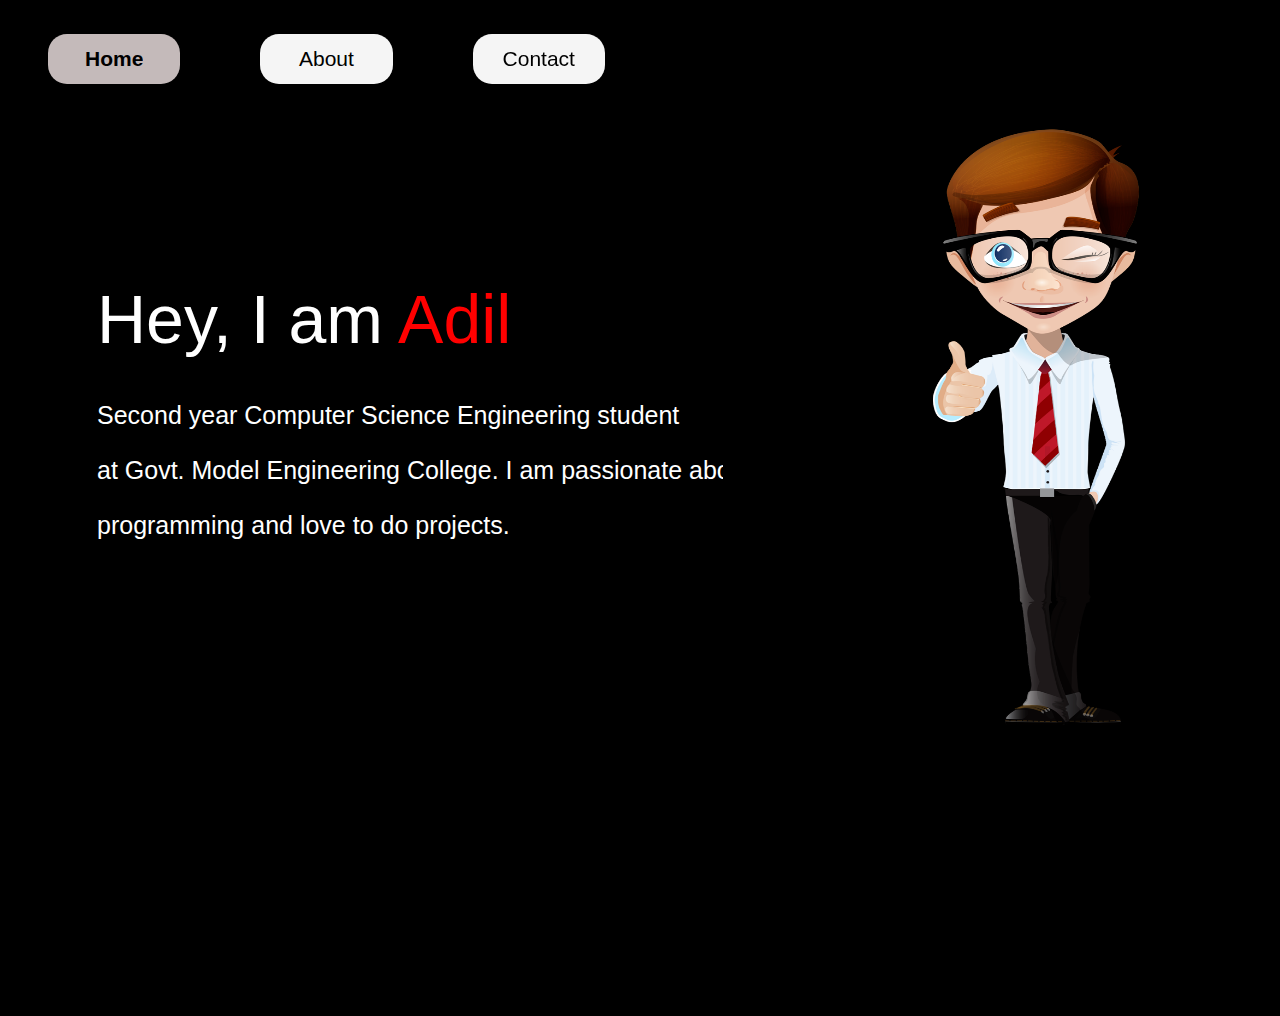
<file: index.html>
<!DOCTYPE html>
<html lang="en">
  <head>
    <meta charset="UTF-8" />
    <meta http-equiv="X-UA-Compatible" content="IE=edge" />
    <meta name="viewport" content="width=device-width, initial-scale=1.0" />
    <title>Adil</title>
</head>
<link rel="stylesheet" href="css/style.css">
  <body>
      <div class="navbar">
          <ul>
              <a href="#"><li class="item current"><b>Home</b></li></a>
              <a href="about.html"><li class="item">About</li></a>
              <a href="contact.html"><li class="item">Contact</li></a>
          </ul>
      </div>
      <div class="container2">
            <div class="container immg">
                <div class="title">
                    Hey, I am <font style="color: red;">Adil</font>
                </div>
                <div class="content">
                    Second year Computer Science Engineering student<br>at Govt. Model Engineering College. I am passionate about<br>programming and love to do projects.
                </div>
            </div>
            <div class="image immg">
                <img src="files/person.png" alt="">
            </div>
        </div>
  </body>
</html>
</file>
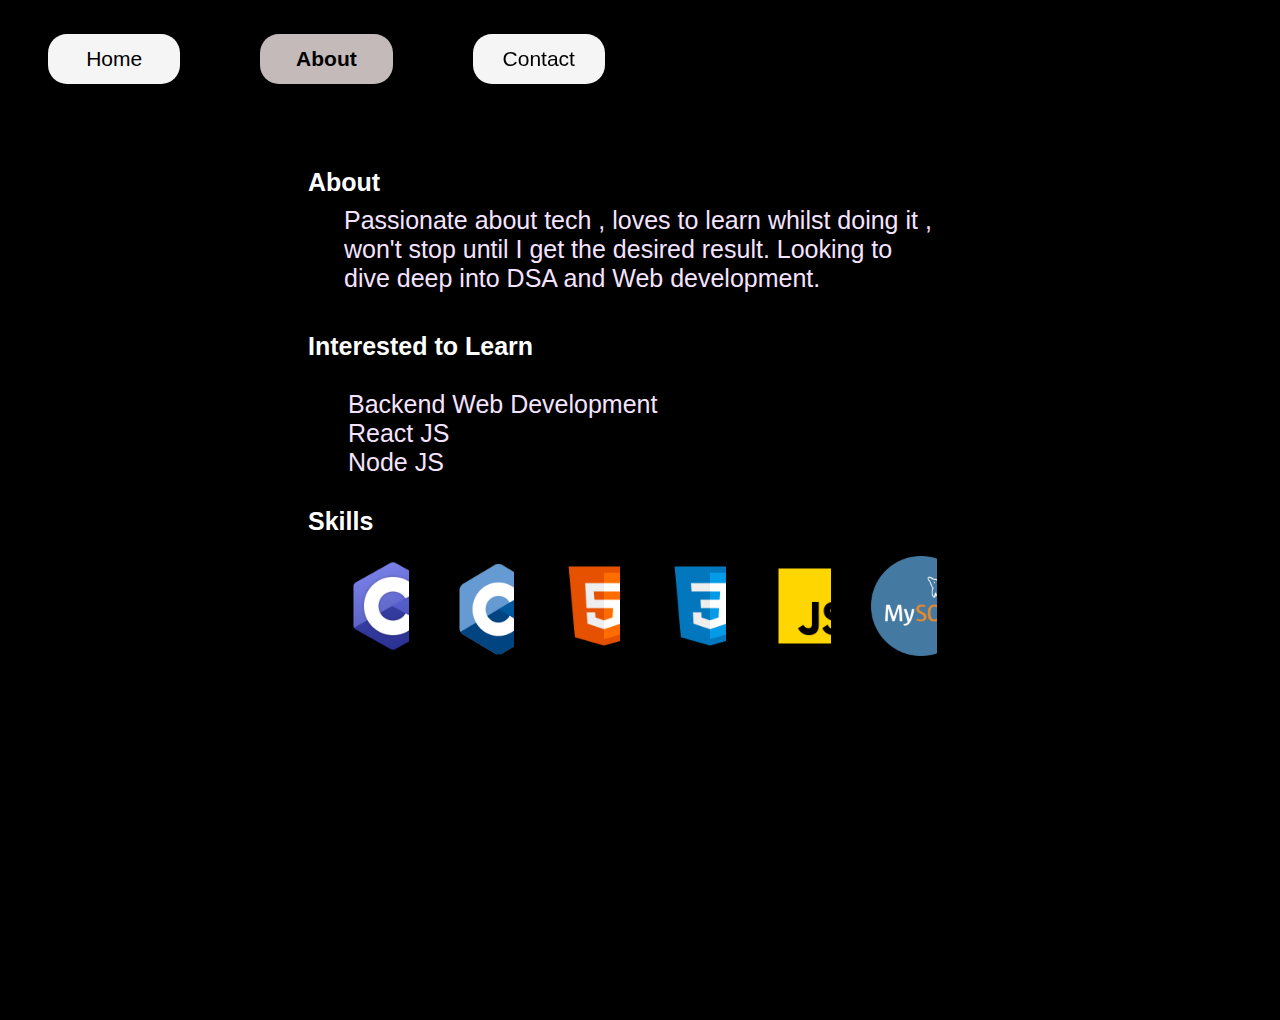
<file: about.html>
<!DOCTYPE html>
<html lang="en">
<head>
    <meta charset="UTF-8">
    <meta http-equiv="X-UA-Compatible" content="IE=edge">
    <meta name="viewport" content="width=device-width, initial-scale=1.0">
    <title>Adil</title>
</head>
<link rel="stylesheet" href="css/style3.css">
<body>
    <div class="navbar">
        <ul>
            <a href="index.html"><li class="item">Home</li></a>
            <a href="#"><li class="item current"><b>About</b></li></a>
            <a href="contact.html"><li class="item">Contact</li></a>
        </ul>
    </div>
    <div class="container"> 
        <div class="abo details">
            <div class="headings">
                About
            </div>
            <div class="headtext write">
                Passionate about tech , loves to learn whilst doing it , won't stop until I get the desired result.
                Looking to dive deep into DSA and Web development.
            </div>
        </div>
        <div class="interests details">
            <div class="headings">
                Interested to Learn 
            </div>
            <br>
            <div class="inter write">
                <li>Backend Web Development</li>
                <li>React JS</li>
                <li>Node JS</li>
            </div>
        </div>
        <div class="skills details">
            <div class="headings">
                Skills
            </div>
            <div class="logoskill write">
                <div class="logo">
                    <img src="files/about/c.png" alt="">
                </div>
                <div class="logo">
                    <img src="files/about/c++.png" alt="">
                </div>
                <div class="logo">
                    <img src="files/about/html.png" alt="">
                </div>
                <div class="logo">
                    <img src="files/about/css.png" alt="">
                </div>
                <div class="logo">
                    <img src="files/about/js.png" alt="">
                </div>
                <div class="logo">
                    <img src="files/about/sql.png" alt="">
                </div>
            </div>
        </div>
    </div>

</body>
</html>
</file>
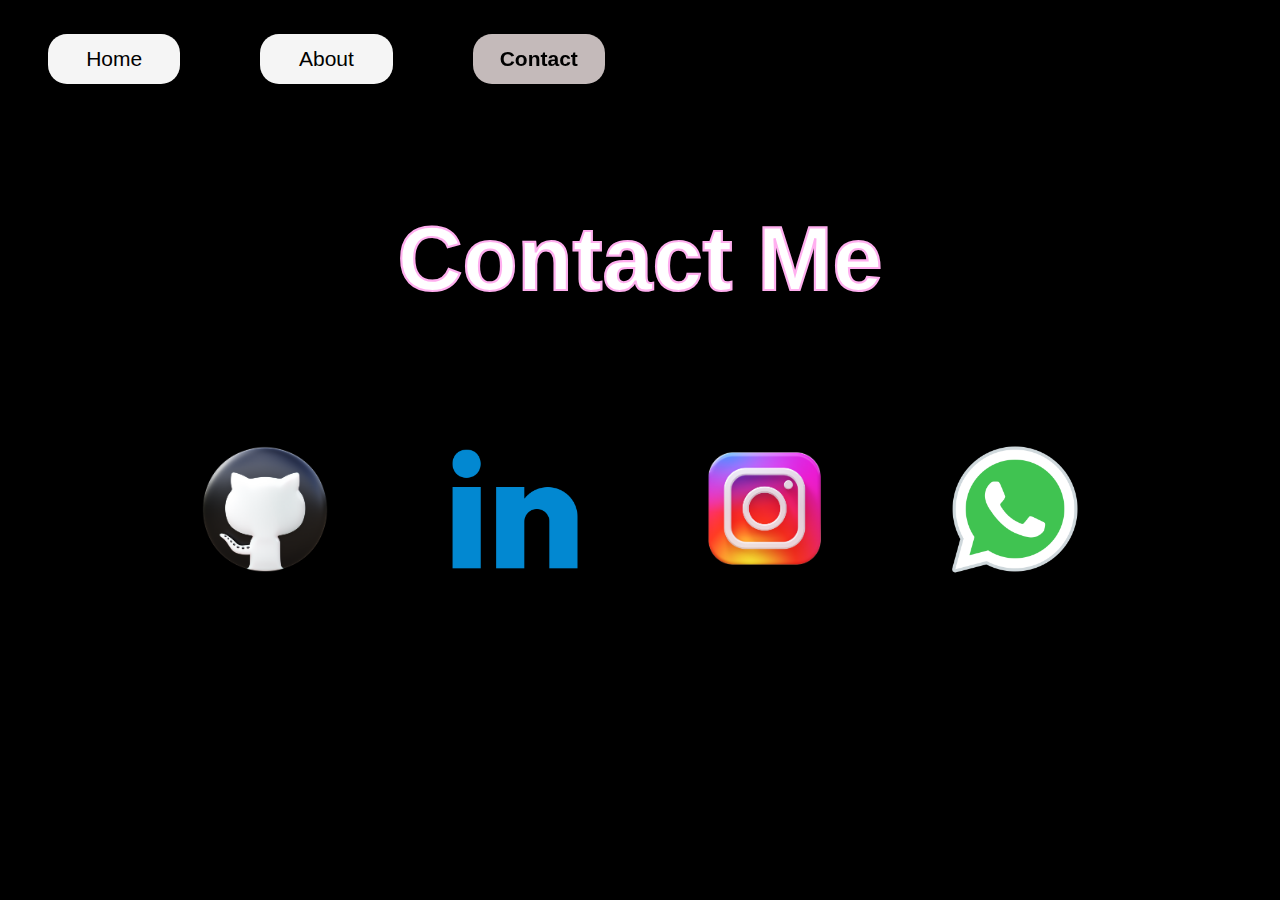
<file: contact.html>
<!DOCTYPE html>
<html lang="en">
<head>
    <meta charset="UTF-8">
    <meta http-equiv="X-UA-Compatible" content="IE=edge">
    <meta name="viewport" content="width=device-width, initial-scale=1.0">
    <title>Adil</title>
</head>
<link rel="stylesheet" href="css/style2.css">
<body>
    <div class="navbar">
        <ul>
            <a href="index.html"><li class="item">Home</li></a>
            <a href="about.html"><li class="item">About</li></a>
            <a href="#"><li class="item current"><b>Contact</b></li></a>
        </ul>
    </div>
    <div class="heading">
        <h2>Contact Me</h2>
    </div>
    <div class="container">
        <div class="github common">
            <a target="_blank" href="https://github.com/adilmp1/">
                <img src="files/contact/github.png" alt="">
            </a>
        </div>
        <div class="linkedin common">
            <a target="_blank" href="https://www.linkedin.com/in/adil-mohamed-6a199a253/">
                <img src="files/contact/linkedin.png" alt="">

            </a>
            
        </div>
        <div class="instagram common">
            <a target="_blank" href="https://www.instagram.com/_a_dil_mohamed/">
                <img src="files/contact/instagram.png" alt="">
            </a>
            
        </div>
        <div class="whatsapp common">
            <a target="_blank" href="https://wa.me/917592063720">
                <img src="files/contact/whatsapp.png" alt="">
            </a>
        </div>
    </div>
</body>
</html>
</file>
<file: css/style.css>
*{
    overflow: hidden;
}
body{
    font-family: 'Lucida Sans', 'Lucida Sans Regular', 'Lucida Grande', 'Lucida Sans Unicode', Geneva, Verdana, sans-serif;
    background-color: black;
}
.container2{
    display: flex;
    justify-content: center;
    height: 1000px;
    display: flex;
}
.container{
    color: white;
    display: flex table-column;
    align-items: center;
    font-size: 68px;
    margin: 242px 89px;
    line-height: 138px;
}
.title{
    animation: adil 1s ease-in-out 0s 1 ;
}
.content{   
    font-size: 25px;
    line-height: 55px;
    white-space: nowrap;  
    animation: adil2 1s ease-in-out 0s 1;
}
@keyframes adil{
    from{
        margin-left: -300px;
    }
    to{
        margin-left: 0px;
    }
}

@keyframes adil2{
    from{
        margin-left: 300px;
    }
    to{
        margin-left: 0;
    }
}
.image{
    margin: 0px 100px;
    /* width: 441.6px;
    height: 888px; */
}
.image img{
    border-radius: 13px;
    margin: 55px 0px 0px -60px;
    width: 331.2px;
    height: 666px;
    transition-property: width, height;
    transition-duration: .5s;
    
}
.image img:hover{
    width: 358.8px;
    height: 721.5px;
}
.navbar{
    position: fixed;
}
.navbar ul
{
    display: flex;
}
.navbar ul li{
    list-style-type: none;
}
.navbar ul a{
    text-decoration: none;
    color: rgb(0, 0, 0);
}
.item{
    display: flex;
    font-size: 21px;
    justify-content: center;
    width: 82.3px;
    height: 29.7px;
    align-items: center;
    border-radius: 19px;
    margin: 10px 80px 0px 0px;
    background-color: rgb(245, 245, 245);
    padding: 10px 25px;
    transition-property: width,height;
    transition-duration: .3s;
}
.item:hover{
    display: flex;
    width: 104.4px;
    height: 39.6px;
    font-size: 21px;
    justify-content: center;
    align-items: center;
    border-radius: 19px;
    margin: 10px 80px 0px 0px;
    background-color: rgb(238, 228, 228);
    padding: 10px 25px;
}
.current
{
    background-color: rgb(196, 186, 186);
}
</file>
<file: css/style3.css>
*{
    font-family: 'Lucida Sans', 'Lucida Sans Regular', 'Lucida Grande', 'Lucida Sans Unicode', Geneva, Verdana, sans-serif;
    overflow: hidden;
}
body{
    background-color: black;
}
.navbar{
    position: fixed;
}
.navbar ul
{
    display: flex;
}
.navbar ul li{
    list-style-type: none;
}
.navbar ul a{
    text-decoration: none;
    color: rgb(0, 0, 0);
}
.item{
    display: flex;
    font-size: 21px;
    justify-content: center;
    width: 82.3px;
    height: 29.7px;
    align-items: center;
    border-radius: 19px;
    margin: 10px 80px 0px 0px;
    background-color: rgb(245, 245, 245);
    padding: 10px 25px;
    transition-property: width,height;
    transition-duration: .3s;
}
.item:hover{
    display: flex;
    width: 104.4px;
    height: 39.6px;
    font-size: 21px;
    justify-content: center;
    align-items: center;
    border-radius: 19px;
    margin: 10px 80px 0px 0px;
    background-color: rgb(238, 228, 228);
    padding: 10px 25px;
}
.container{
    margin: 130px 300px 300px 300px;
    font-size: 25px;
    display: flex table-column;
}
.headings{
    font-weight: bold;
    color: rgb(255, 255, 255);   
}

.details{
    margin: 30px 0px;
    color: #f5e4ff;
    animation: adil2 1s ease-in-out 0s 1;
}
@keyframes adil2{
    from{
        margin: 900px 0px 0px 0px;
    }
    to{
        margin: 30px 0px;
    }
}
.inter{
    margin: 0px 40px;
}
.logoskill{
    display: flex;
    margin: 20px 15px;
}
.logo{
    margin: 0px 20px;
}
.logo img{
    width: 100px;
    height: 100px;
    transition-property: width, height;
    transition-duration: 0.5s;
    transition-timing-function: ease-out;
}
.logo img:hover{
    width: 120px;
    height: 120px;
}
.headtext{
    margin: 9px 36px;
}
.current
{
    background-color: rgb(196, 186, 186);
}
</file>
<file: css/style2.css>
*{
    overflow: hidden;
    font-family: 'Lucida Sans', 'Lucida Sans Regular', 'Lucida Grande', 'Lucida Sans Unicode', Geneva, Verdana, sans-serif  ;
}
.heading h2{
    display: flex;
    position: relative;
    justify-content: center;
    font-size: 90px;
    font-weight: bolder;
    margin: 200px 0px 0px 0px;
    -webkit-text-stroke: 0.17vw #ffafef;
    color: white;
}
body{
    background-color: black;
    color: black;
}
.container{
    height: 200px;
    position: relative;
    display: flex;
    justify-content: center;
    align-items: center;
    margin: 100px 0px 0px 0px; 
    animation: adil .75s ease-in-out 0s 1 ;
}
@keyframes adil{
    from{
        margin-bottom: -200px;
    }
    to{
        margin-bottom: 0px;
    }
}
.common{
    margin: 0px 50px;
}
.common img{
    width: 150px;
    height: 150px;
    transition-property: width, height;
    transition-duration: 0.5s;
    transition-timing-function: ease-out;
}
.common img:hover{
    width: 200px;
    height: 200px;
}
.navbar{
    position: fixed;
}
.navbar ul
{
    display: flex;
}
.navbar ul li{
    list-style-type: none;
}
.navbar ul a{
    text-decoration: none;
    color: rgb(0, 0, 0);
}
.item{
    display: flex;
    font-size: 21px;
    justify-content: center;
    width: 82.3px;
    height: 29.7px;
    align-items: center;
    border-radius: 19px;
    margin: 10px 80px 0px 0px;
    background-color: rgb(245, 245, 245);
    padding: 10px 25px;
    transition-property: width,height;
    transition-duration: .3s;
}
.item:hover{
    display: flex;
    width: 104.4px;
    height: 39.6px;
    font-size: 21px;
    justify-content: center;
    align-items: center;
    border-radius: 19px;
    margin: 10px 80px 0px 0px;
    background-color: rgb(238, 228, 228);
    padding: 10px 25px;
}
.current
{
    background-color: rgb(196, 186, 186);
}
</file>
